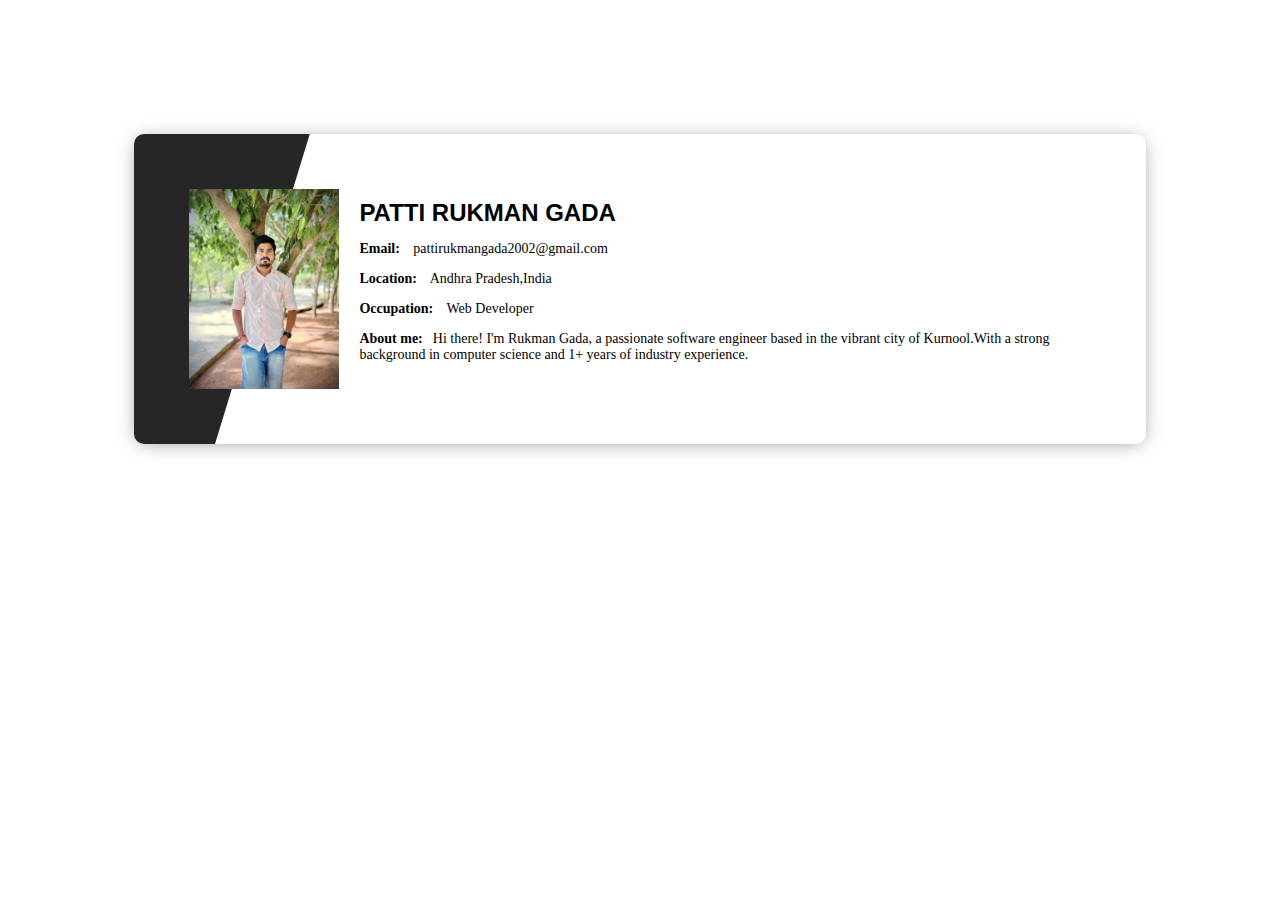
<file: Card.html>
<!DOCTYPE html>
<html lang="en">
<head>
    <meta charset="UTF-8">
    <meta name="viewport" content="width=device-width, initial-scale=1.0">
    <link rel="stylesheet" href="card.css">
    <title>Document</title>
</head>
<body>
    <div class="wrapper">
        <div class="user-card">
            <div class="user-card-img">
              <img src="card-image.jpg" alt="">
            </div>
            <div class="user-card-info">
              <h3>PATTI RUKMAN GADA</h3>
              <p><span>Email:</span> pattirukmangada2002@gmail.com</p>
              <p><span>Location:</span> Andhra Pradesh,India</p>
              <p><span>Occupation:</span> Web Developer</p>
              <p><span>About me:</span>Hi there! I'm Rukman Gada,
                 a passionate software engineer based in the vibrant city of Kurnool.With a strong background in computer science and 1+ years of industry experience.</p>
            </div>
        </div>
    </div>
</body>
</html>
</file>
<file: card.css>
.wrapper{
    display:flex;
    justify-content: center;
    align-items: center;
    padding: 10%;
  }
  .user-card {
     display: flex;
     flex-direction: column;
     align-items: center;
     justify-content: center;
     background-color: #fff;
     border-radius: 10px;
     padding: 55px;
     width: auto;
     position: relative;
     overflow: hidden;
     box-shadow: 0 2px 20px -5px rgba(0,0,0,0.5);
 }
  
 .user-card:before {
    content: '';
    position: absolute;
    height: 300%;
    width: 173px;
    background: #262626;
    top: -60px;
    left: -125px;
    z-index: 0;
    transform: rotate(17deg);
  }
  
  .user-card-img {
    display: flex;
    justify-content: center;
    align-items: center;   
    z-index: 3;
  }
  
  .user-card-img img {
    width: 150px;
    height: 200px;
    object-fit:fill;
  }
  
  .user-card-info {
    text-align: center;
  }
  
  .user-card-info h3 {
    font-size: 24px;
    margin: 0;
    margin-top: 10px;
    margin-bottom: 10px;
    font-family: 'Bebas Neue', sans-serif;
  }
  
  .user-card-info p {
    font-size: 14px;
    margin-bottom: 4px;
  }
  .user-card-info p span {
     font-weight: 700;
     margin-right: 10px;
 }
  @media only screen and (min-width: 768px) {
    .user-card {
      flex-direction: row;
      align-items: flex-start;
    }   
    .user-card-img {
      margin-right: 20px;
      margin-bottom: 0;
    }
  
    .user-card-info {
      text-align: left;
    }
  }
 
  @media (max-width: 767px){
    .wrapper{
       padding-top: 3%;
    }
    .user-card:before {
       width: 300%;
       height: 200px;
       transform: rotate(0);
    }
    .user-card-info h3 {
       margin-top: 25px;
       font-size: 35px;
    }
    .user-card-info p span {
       display: block;
       margin-bottom: 15px;
       padding-left: 5%;
       padding-right: 5%;
       font-size: 18px;
    }
  }
</file>
